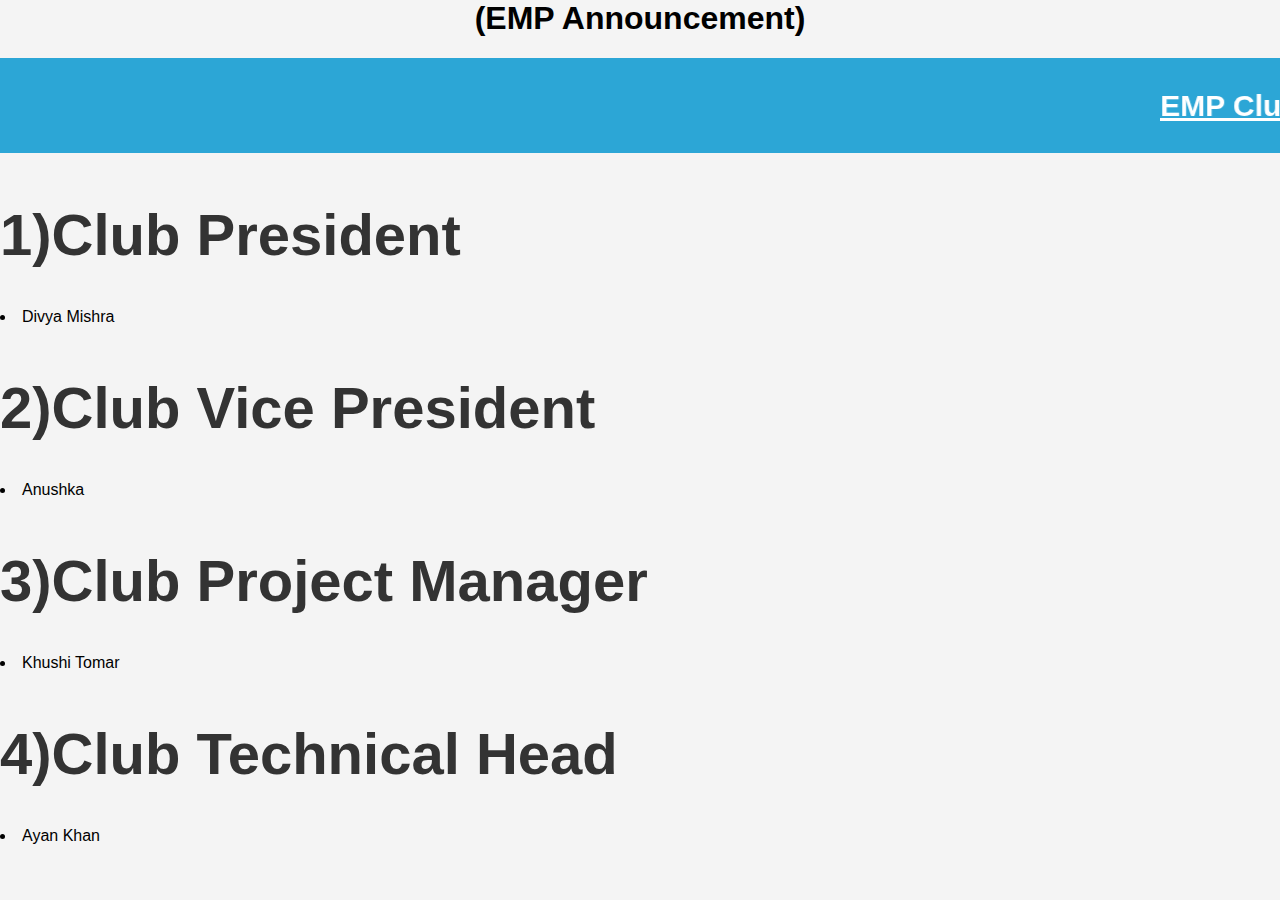
<file: annoucement.html>
<Doctype html>
    <html>
    
    <head>
      <meta charset="utf-8">
      <meta name="viewport" content="width=device-width">
      <title>YamunaVihar</title>
      <link href="school.css" rel="stylesheet" type="text/css" />
    </head>
    
    <body>
     <center> <h1 id="ab">(EMP Announcement)</h1> </center>
    <marquee scrollamount="14" ><h1 id="ef"><u>EMP Club Teacher (Shad Sir and Khalid Sir)have been released 2 posts  for 9th Class</u></h1></marquee>
      <br>
      <h2>1)Club President </h2>
    <p><li> Divya Mishra </li>
      <h2>2)Club Vice President </h2>
    <p><li> Anushka </li>
      <h2>3)Club Project Manager </h2>
    <p><li> Khushi Tomar</li>
      <h2>4)Club Technical Head</h2>
    <p><li> Ayan Khan  </li>
</file>
<file: school.css>
/* Global Styles */
html, body {
  height: 100%;
  width: 100%;
  margin: 0;
  padding: 0;
  background-color: rgb(209, 23, 23, 0.116);
  font-family: Arial, sans-serif;
}

/* Header Styles */
#header {
  background-color: #a32828;
  padding: 50px;
  text-align: center;
}

#header img {
  width: 150px;
  padding: 0.00001px;
}
marquee {
  background-color:rgb(44, 166, 214);
    color: rgb(0, 0, 0);
    font-size: 15px;
    color: white;
    font-family: sans-serif;
    padding: 10px;
   } 
/* Navigation Styles */
#nav {
  background-color: sandybrown;
  padding: 1%;
  font-size: 100%;
  display: flex;
  justify-content: space-around;
}
#nav ul {
  list-style-type: none; /* Remove bullet points */
  padding: 0;
}

#nav a {
  color: rgb(10, 5, 5);
  text-decoration: none;
  padding: 0 10px;
}

#nav button {
  border: none;
  background-color: sandybrown;
  padding: 0;
  cursor: pointer;
}

/* Contact Information Styles */
#contact {
  background-color: white;
  color: black;
  border: 2px solid black;
  padding: 20px;
  margin: 5px;
  display: none;
}

/* Main Content Styles */
#content {
  text-align: center;
  padding: 20px;
}

/* Developer Section Styles */
#developers {
  background-color: rgb(226, 230, 173);
  padding: 10px;
  text-align: center;
}

.developer {
  border: 2px solid white;
  border-radius: 50%;
  margin: 0 10px;
}

.ab {
  display: block;
  margin: 0 auto;
  border-color: darkblue;
  border-width: 2px;
  border-style: solid;
}
body {
  font-family: Arial, sans-serif;
  margin: 0;
  padding: 0;
  background-color: #f2f2f2;
}

#header {
  text-align: center;
  padding: 1px;
  background-color: #f8f6f6;
  color: white;
}

#nav {
  background-color: #333;
  overflow: hidden;
}

#nav a {
  float: left;
  display: block;
  color: white;
  text-align: center;
  padding: 14px 16px;
  text-decoration: none;
}

#nav button {
  float: right;
  display: block;
  color: white;
  text-align: center;
  padding: 14px 16px;
  text-decoration: none;
  background-color: transparent;
  border: none;
  cursor: pointer;
}

#nav a:hover,
#nav button:hover {
  background-color: #ddd;
  color: black;
}

#contact {
  display: none;
  padding: 50px;
  background-color: #f9f9f9;
}

#content {
  padding: 20px;
}

#developers {
  text-align: center;
  padding: 0.0000000000000000000005px;
  background-color: #252525;
  color: white;
}
body {
  font-family: 'Segoe UI', Tahoma, Geneva, Verdana, sans-serif;
  margin: 0;
  padding: 0;
  background-color: #f4f4f4;
}

#updates-container {
  position: fixed;
  top: 50%;
  left: 50%;
  transform: translate(-50%, -50%);
  padding: 40px;
  background-color: #fff;
  box-shadow: 0 0 20px rgba(0, 0, 0, 0.2);
  display: none;
  z-index: 999;
  max-width: 600px;
  width: 90%;
  border-radius: 15px;
  overflow: hidden;
  text-align: center;
}

#close-button {
  position: absolute;
  top: 15px;
  right: 15px;
  cursor: pointer;
  font-size: 20px;
  color: #555;
  transition: color 0.3s ease;
}

#close-button:hover {
  color: #333;
}

h2 {
  color: #333;
  font-size: 58px;
  margin-bottom: 40px;
}

p {
  color: #000000;
  line-height: 1.8;
}

/* Add animation for a creative entrance effect */
@keyframes fadeIn {
  from {
    opacity: 0;
    transform: translateY(50px);
  }
  to {
    opacity: 1;
    transform: translateY(0);
  }
}

#updates-container.show {
  animation: fadeIn 0.8s ease forwards;
}
#social-icons {
    position: fixed;
    top: 10px;
    right: 10px;
    display: flex;
    flex-direction: column;
    align-items: flex-end;
}

#social-icons a {
    margin-bottom: 10px;
    text-decoration: none;
    color: #000000; /* Adjust the color as needed */
}

#social-icons i {
    font-size: 24px; /* Adjust the font size as needed */
    margin-right: 5px; /* Adjust the spacing between icon and text as needed */
}

/* Add more styles as needed */
</file>
